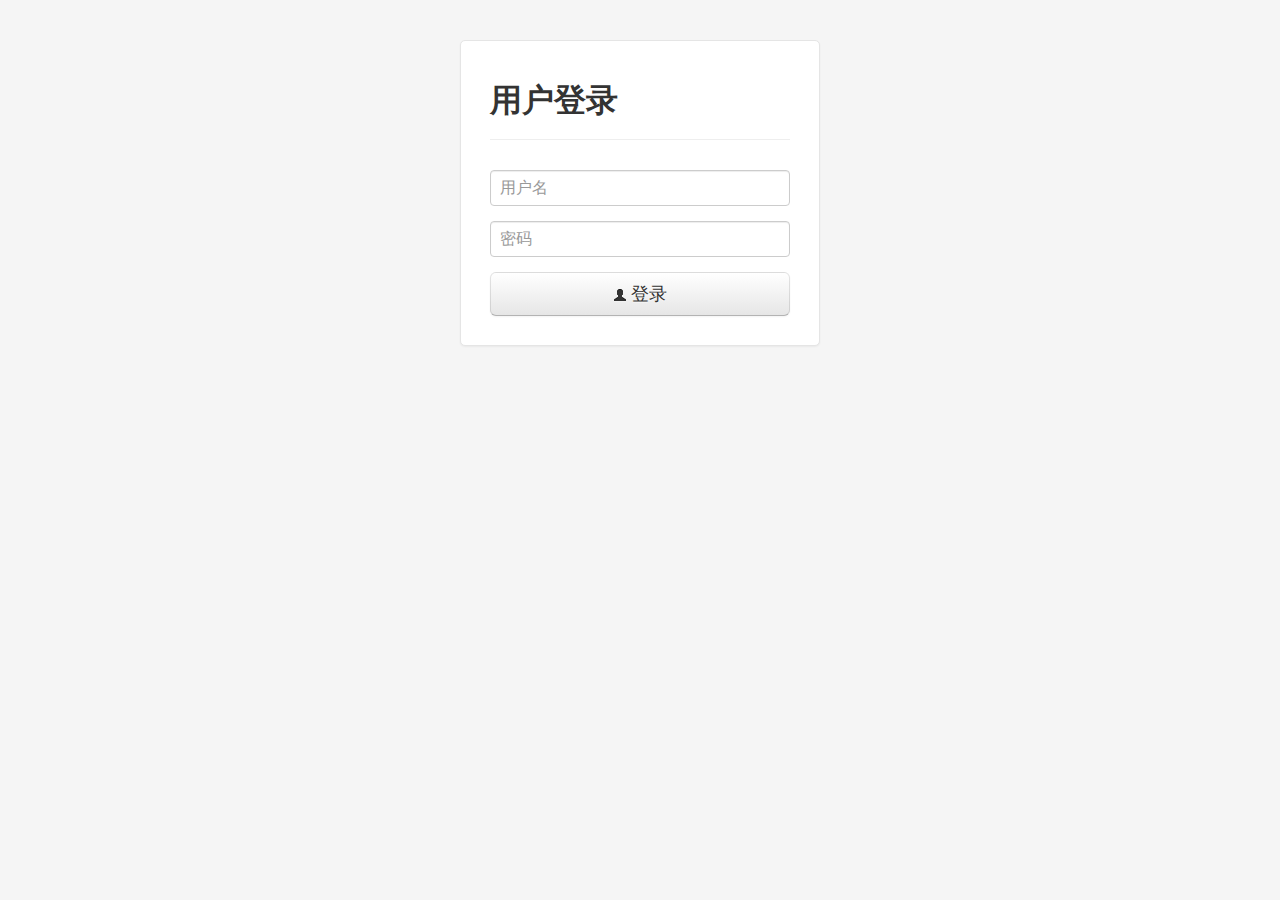
<file: USER/module_webserver/makefsdata/fs/index.html>
<!DOCTYPE html>
<html lang="en">
	<head>
		<meta charset="utf-8">
		<title>Login</title>
		<meta name="viewport" content="width=device-width, initial-scale=1.0">
		<meta name="description" content="">
		<meta name="author" content="">

		<!-- Le styles -->
		<link href="assets/css/bootstrap_plus.min.css" rel="stylesheet">
		<style type="text/css">
			body {
				padding-top: 40px;
				padding-bottom: 40px;
				background-color: #f5f5f5;
			}

			.form-signin {
				max-width: 300px;
				padding: 19px 29px 29px;
				margin: 0 auto 20px;
				background-color: #fff;
				border: 1px solid #e5e5e5;
				-webkit-border-radius: 5px;
					 -moz-border-radius: 5px;
								border-radius: 5px;
				-webkit-box-shadow: 0 1px 2px rgba(0,0,0,.05);
					 -moz-box-shadow: 0 1px 2px rgba(0,0,0,.05);
								box-shadow: 0 1px 2px rgba(0,0,0,.05);
			}
			.form-signin .form-signin-heading,
			.form-signin .checkbox {
				margin-bottom: 10px;
			}
			.form-signin input[type="text"],
			.form-signin input[type="password"] {
				font-size: 16px;
				height: auto;
				margin-bottom: 15px;
				padding: 7px 9px;
			}
			.pop{
				position: fixed;
				left: 0;
				top: 0;
				width: 100%;
				height: 100%;
				display: none;
				z-index: 998;
			}
			.pop.show{
				display: block;
			}
			#prompt{
				z-index: 999;
			}
			#check{
				z-index: 999;
			}
		</style>
	</head>

	<body>
		<!--提示-->
		<div id="prompt" class="modal hide fade">
		  <div class="modal-header">
		    <button type="button" class="close" data-dismiss="modal" aria-hidden="true">&times;</button>
		    <h3>提示</h3>
		  </div>
		  <div class="modal-body">
		    <p class="text-center" id="prompt_text"></p>
		  </div>
		  <div class="modal-footer">
		    <a href="#" data-toggle="modal" data-target="#prompt" class="btn btn-primary">确定</a>
		  </div>
		</div>	
		<div class="pop" id="pop"></div>
		<div class="container">

			<form method="post" action="/login.cgi" class="form-signin">
				<div class="page-header">
					<h2>用户登录</h2>
				</div>
				<input id="username" name="login_user" type="text" class="input-block-level" placeholder="用户名" required>
				<input id="passwd" name="login_passwd" type="password" class="input-block-level" placeholder="密码" required>
				<button name="B1" id="login_btn" class="btn btn-large btn-block" type="button"><i id="login_icon" class="icon-user"></i>&nbsp;登录</button>
			</form>

		</div> <!-- /container -->

		<!-- Le javascript
		================================================== -->
		<!-- Placed at the end of the document so the pages load faster -->
		<script src="assets/jQ/jquery_bootstrap.min.js"></script>
		<script src="assets/js/index.js"></script>
	</body>
</html>
</file>
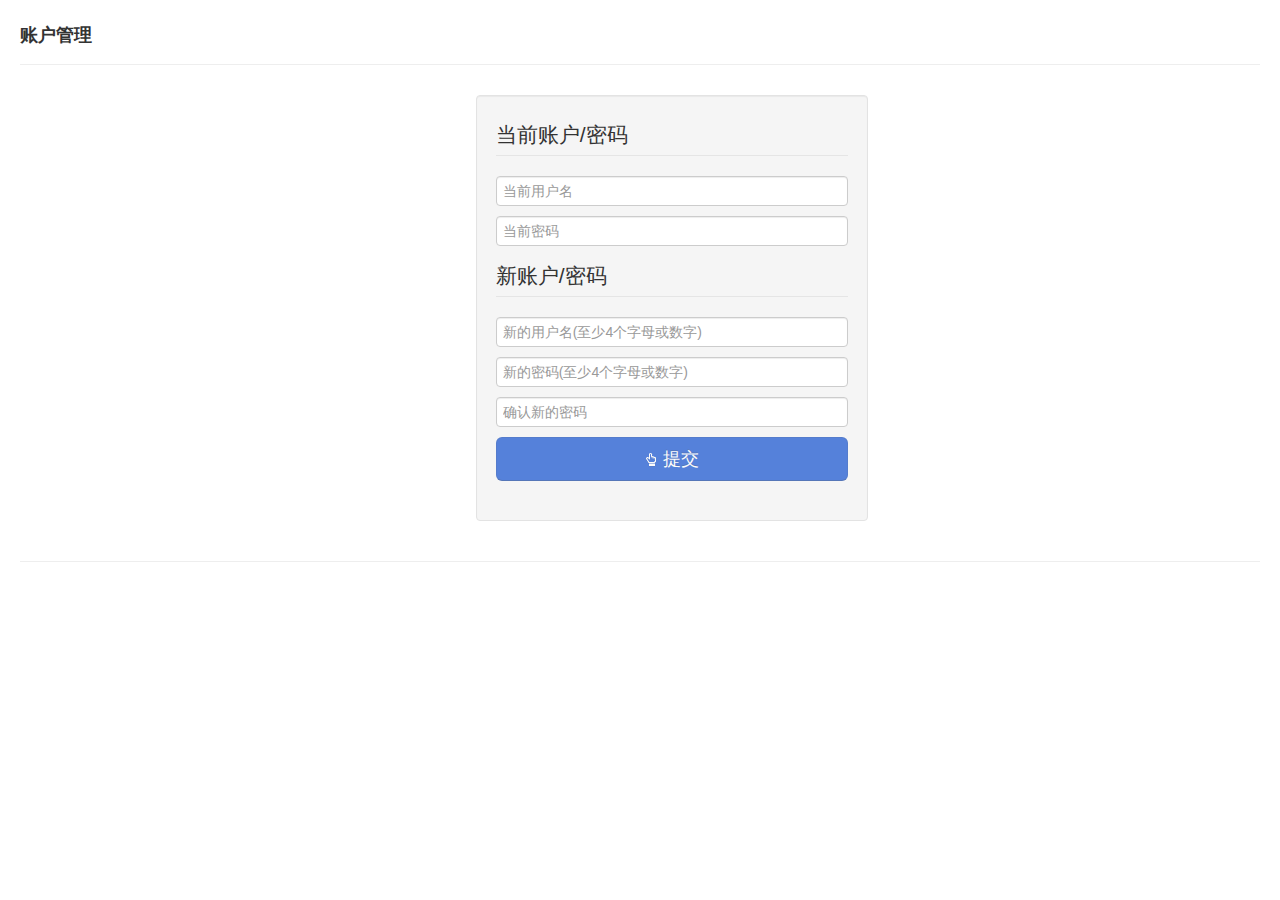
<file: USER/module_webserver/makefsdata/fs/account.html>
<!DOCTYPE html>
<html lang="en">
	<head>
		<meta charset="utf-8">
		<title>Webmaster</title>
		<meta name="viewport" content="width=device-width, initial-scale=1.0">
		<meta name="description" content="">
		<meta name="author" content="">

		<!-- Le styles -->
		<link href="assets/css/bootstrap_plus.min.css" rel="stylesheet">
		<style type="text/css">
			html{
				overflow-x: hidden;
				overflow-y: auto;
			}
			body {
				padding-top: 5px;
				padding-bottom: 40px;
			}
			.sidebar-nav {
				padding: 9px 0;
			}

			@media (max-width: 980px) {
				/* Enable use of floated navbar text */
				.navbar-text.pull-right {
					float: none;
					padding-left: 5px;
					padding-right: 5px;
				}
			}
		</style>
	</head>

	<body>
		<div class="container-fluid">
			<div class="row-fluid">
				<div class="span12">
					<div class="page-header">
						<h4>账户管理<small></small></h4>
					</div>
					<!--<ul class="breadcrumb">
						<li><a href="#">账户管理</a> <span class="divider">/</span></li>
					</ul>-->
					<div class="well span4 offset4">
						<form id="acct_form" method="post" action="/account.cgi">
							<legend>&#24403;&#21069;&#36134;&#25143;/&#23494;&#30721;</legend>
							<input name="cur_user" id="old_user" class="input-block-level" type="text" placeholder="&#24403;&#21069;&#29992;&#25143;&#21517;" maxlength="16" required>
							<input name="cur_passwd" id="old_passwd" class="input-block-level" type="password" placeholder="&#24403;&#21069;&#23494;&#30721;" maxlength="16" required>
							<legend>&#26032;&#36134;&#25143;/&#23494;&#30721;</legend>
							<input name="new_user" id="new_user" class="input-block-level" type="text" placeholder="&#26032;&#30340;&#29992;&#25143;&#21517;(&#33267;&#23569;4&#20010;&#23383;&#27597;&#25110;&#25968;&#23383;)" maxlength="16" required>
							<input name="new_passwd" id="new_passwd" class="input-block-level" type="password" placeholder="&#26032;&#30340;&#23494;&#30721;(&#33267;&#23569;4&#20010;&#23383;&#27597;&#25110;&#25968;&#23383;)" maxlength="16" required>
							<input name="new_passwd_cfm" id="new_passwd_cfm" class="input-block-level" type="password" placeholder="&#30830;&#35748;&#26032;&#30340;&#23494;&#30721;" maxlength="16" required>
							<button name="B1" type="button" id="account_btn" class="btn btn-large btn-primary btn-block disabled" disabled="disabled"><i class="icon-white icon-hand-up"></i>&nbsp;&#25552;&#20132;</button>
						</form>
					</div>
				</div><!--/span-->
			</div><!--/row-->

			<hr>

		</div><!--/.fluid-container-->

		<!-- Le javascript
		================================================== -->
		<!-- Placed at the end of the document so the pages load faster -->
		<script src="assets/jQ/jquery_bootstrap.min.js"></script>
		<script src="assets/js/account.js"></script>
	</body>
</html>
</file>
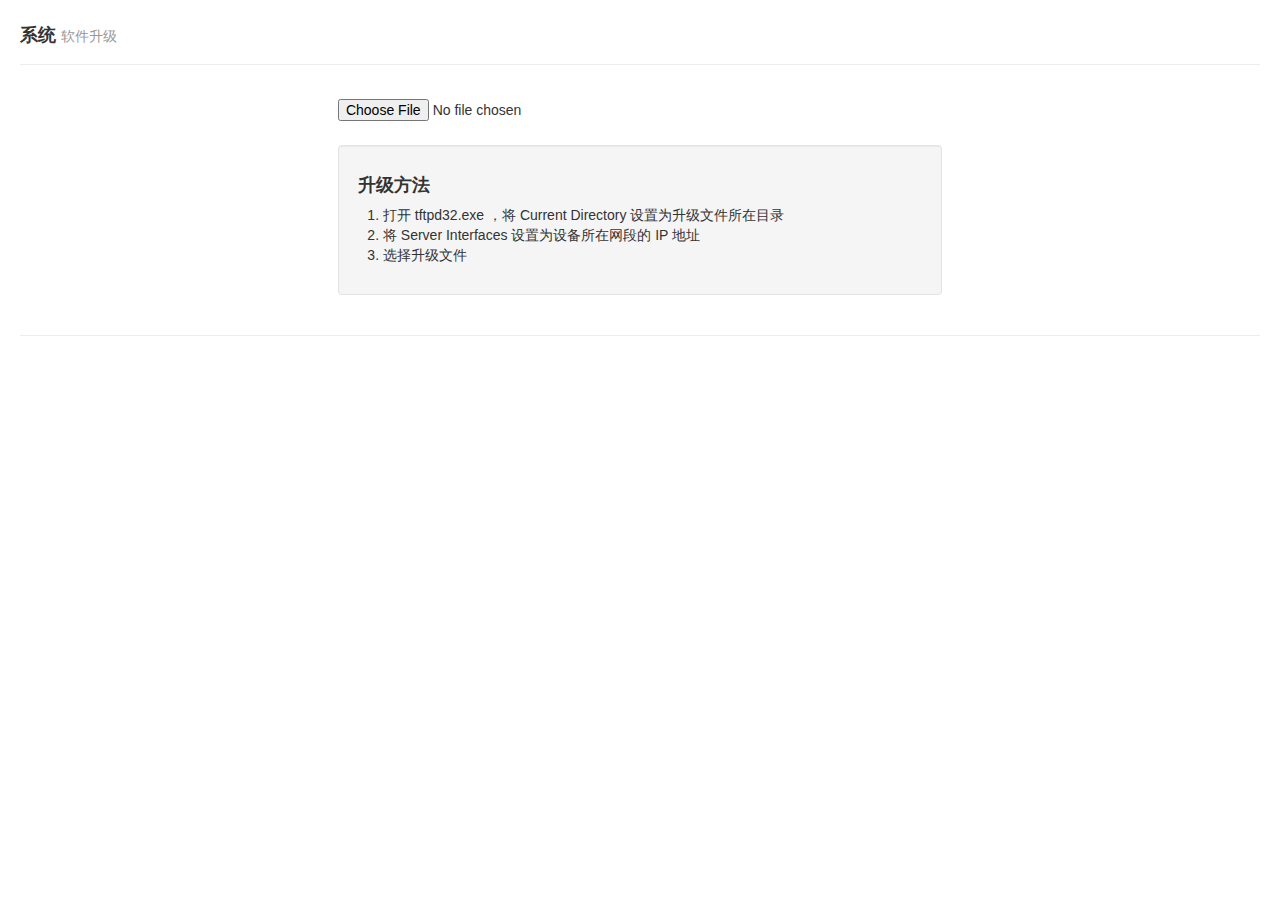
<file: USER/module_webserver/makefsdata/fs/update.html>
<!DOCTYPE html>
<html lang="en">
	<head>
		<meta charset="utf-8">
		<title>Webmaster</title>
		<meta name="viewport" content="width=device-width, initial-scale=1.0">
		<meta name="description" content="">
		<meta name="author" content="">

		<!-- Le styles -->
		<link href="assets/css/bootstrap_plus.min.css" rel="stylesheet">
		<style type="text/css">
			html{
				overflow-x: hidden;
				overflow-y: auto;
			}
			body {
				padding-top: 5px;
				padding-bottom: 40px;
			}
			.sidebar-nav {
				padding: 9px 0;
			}

			@media (max-width: 980px) {
				/* Enable use of floated navbar text */
				.navbar-text.pull-right {
					float: none;
					padding-left: 5px;
					padding-right: 5px;
				}
			}
		</style>
	</head>

	<body>
		<div class="container-fluid">
			<div class="row-fluid">
				<div class="span12">
					<div class="page-header">
						<h4>&#31995;&#32479; <small>&#36719;&#20214;&#21319;&#32423;</small></h4>
					</div>
					
					<div class="row-fluid">
						<div class="span6 offset3">
							<form id="update_form" class="form-inline" method="POST" action="/update.cgi">
								<input id="update_input" class="input-large" name="filename" type="file" accept=".bin" required>
							</form>
						</div>
					</div>
					
					<!--帮助文档-->
					<div class="row-fluid">
						<div class="span6 offset3">
							<div class="well">
								<h4>&#21319;&#32423;&#26041;&#27861;</h4>
								<ol>
									<li>
										&#25171;&#24320; tftpd32.exe &#65292;&#23558; Current Directory &#35774;&#32622;&#20026;&#21319;&#32423;&#25991;&#20214;&#25152;&#22312;&#30446;&#24405;
									</li>
									<li>
										&#23558; Server Interfaces &#35774;&#32622;&#20026;&#35774;&#22791;&#25152;&#22312;&#32593;&#27573;&#30340; IP &#22320;&#22336;
									</li>
									<li>
										&#36873;&#25321;&#21319;&#32423;&#25991;&#20214;
									</li>
								</ol>
							</div>
						</div>
					</div>
							
					
				</div><!--/span-->
			</div><!--/row-->

			<hr>
		</div><!--/.fluid-container-->

		<!-- Le javascript
		================================================== -->
		<!-- Placed at the end of the document so the pages load faster -->
		<script src="assets/jQ/jquery_bootstrap.min.js"></script>
		<script src="assets/js/update.js"></script>
	</body>
</html>
</file>
